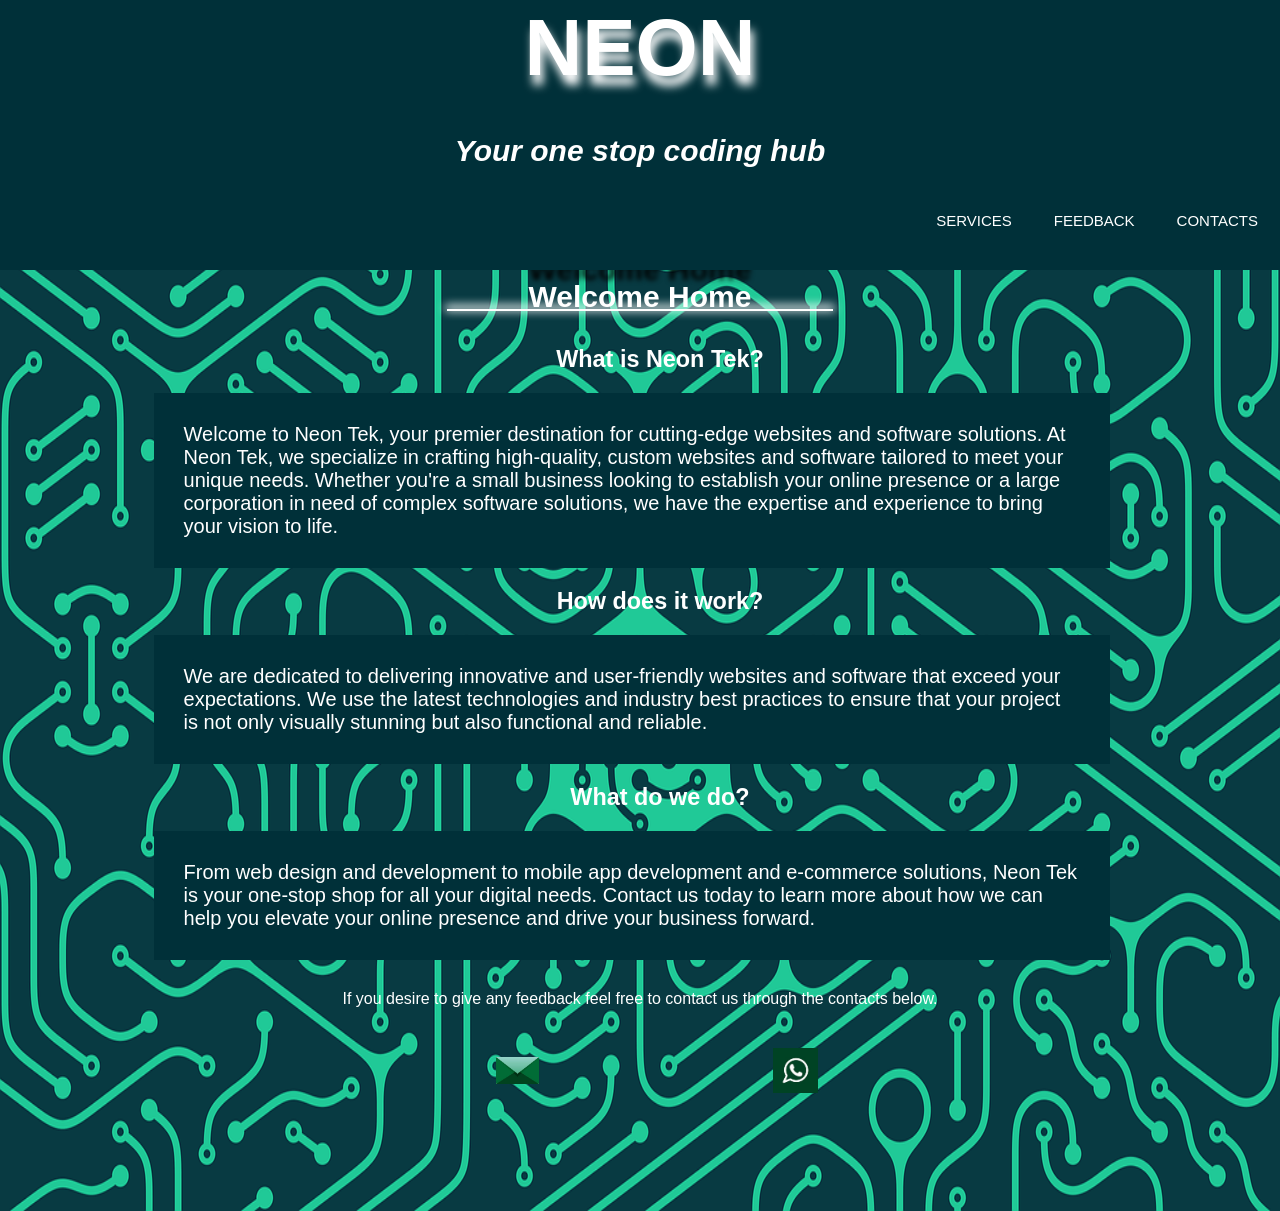
<file: index.html>
<!--Psalms 37. 1 | Do not fret because of evil men or be envious of those who do wrong-->
<!DOCTYPE html>
<html lang="en">
  <head>
     <meta name="viewport" content="width=device-width, initial-scale=1.0"/>
     <meta charset="UTF-8"/>
     <link rel="stylesheet" href="styles.css"/>
     <link rel="icon" type="image/png" href="neon.ico"/>
     <title>Neon Tek</title>
  </head>
  <body>
    <img src="circuit-7955446_1280.png" alt="background" class="background">
    <header>
      <div class="titlebox">
        <h1 class="title">NEON</h1>
        <h2 class="subtitle">Your one stop coding hub</h2>
        <nav class="navbar">
          <ul class="nav-items">
            <li class="nav-item1">
              <a href="services.html"> SERVICES 
              </a>
            </li>
            <li class="nav-item2">
              <a href="#feedback"> FEEDBACK </a>
              </a>
            </li>
            <li class="nav-item3">
              <a href="#contacts"> CONTACTS </a>
              </a>
            </li>
          </ul>
        </nav>
      </div>
    </header>
    <main>
      <p class="intro">Welcome Home</p>
      <div class="base"></div>
      <h3 class="subtitle1">What is Neon Tek?</h3>
      <div class="body">
        Welcome to Neon Tek, your premier destination for cutting-edge websites and software solutions. At Neon Tek, we specialize in crafting high-quality, custom websites and software tailored to meet your unique needs. Whether you're a small business looking to establish your online presence or a large corporation in need of complex software solutions, we have the expertise and experience to bring your vision to life.
      </div>
      <h3 class="subtitle1">How does it work?</h3>
      <div class="body">
         We are dedicated to delivering innovative and user-friendly websites and software that exceed your expectations. We use the latest technologies and industry best practices to ensure that your project is not only visually stunning but also functional and reliable.
      </div>
      <h3 class="subtitle1">What do we do?</h3>
      <div class="body">
        From web design and development to mobile app development and e-commerce solutions, Neon Tek is your one-stop shop for all your digital needs. Contact us today to learn more about how we can help you elevate your online presence and drive your business forward.
      </div>
      <p id="feedback">If you desire to give any feedback feel free to contact us through the contacts below.</p>
      <address id="contacts">
        <p class="mail">
          <a href="mailto:neontek6@gmail.com?
                   &subject: REQUEST FOR A SERVICE
                   &body: I would like to request for a ...">
            <img src="download 2.jpeg" width="15%" height="3%"></img>
          </a>
        </p>
        <p class="tel">
          <a href="https://wa.me/+254764514179">
            <img src="download 3.jpeg" width="20%" height="3%"></img>
          </a>
        </p>
      </address>
    </main>
  </body>
</html>
</file>
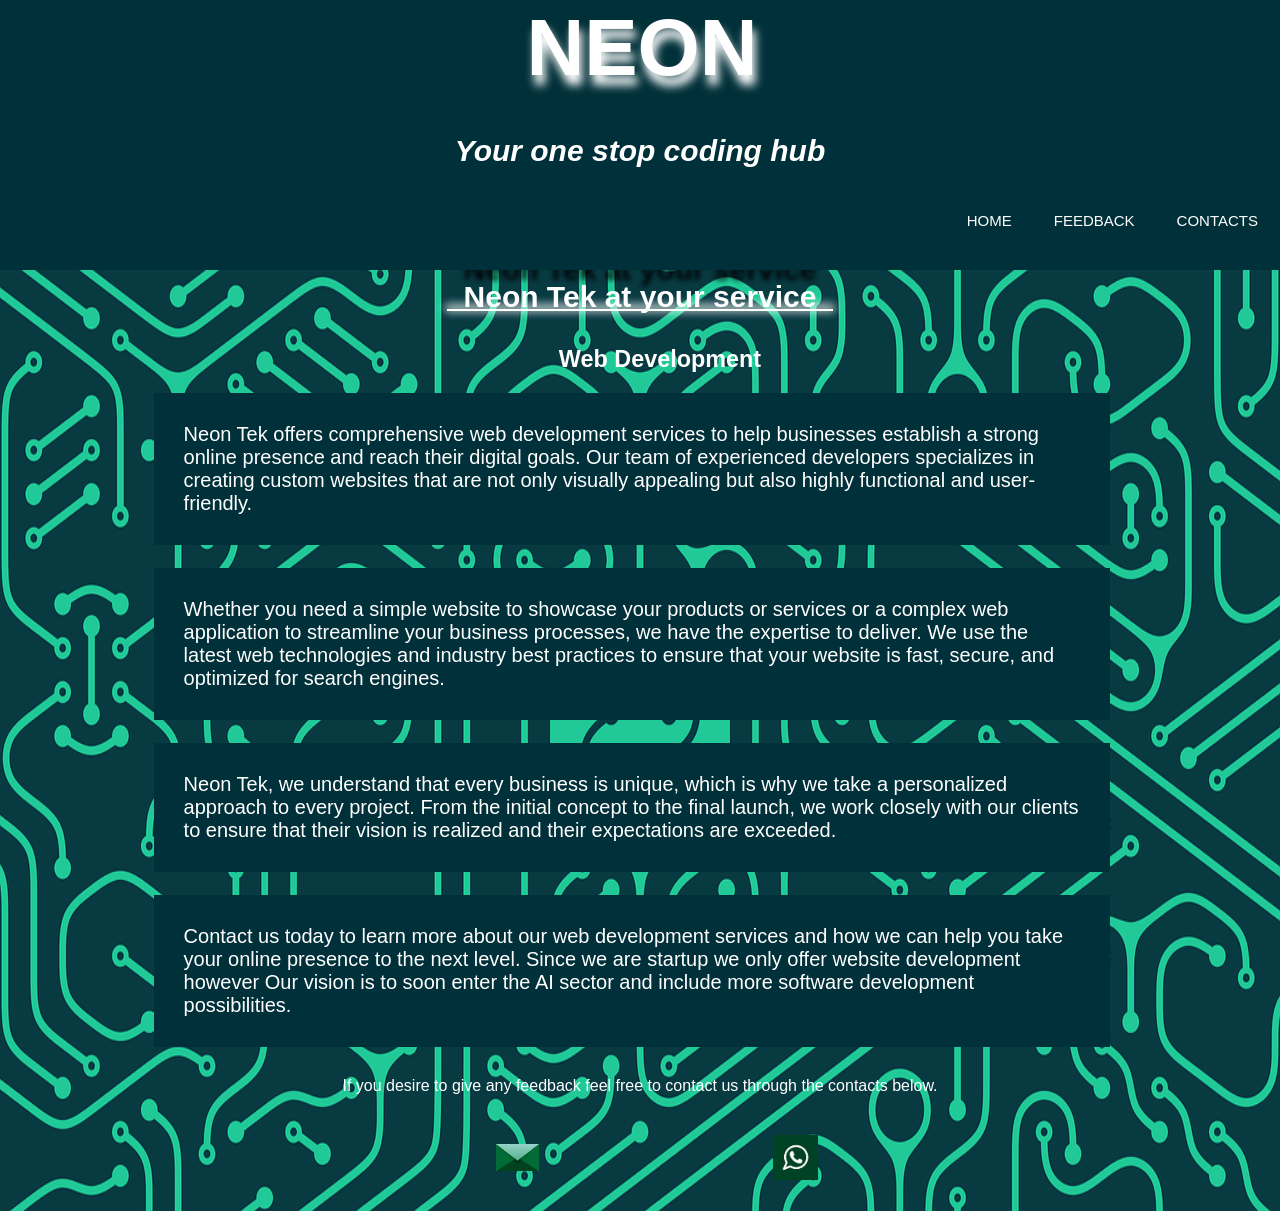
<file: services.html>
<!--Psalms 37. 1 | Do not fret because of evil men or be envious of those who do wrong-->
<!DOCTYPE html>
<html lang="en">
  <head>
     <meta name="viewport" content="width=device-width, initial-scale=1.0"/>
     <meta charset="UTF-8"/>
     <link rel="stylesheet" href="styles.css"/>
     <link rel="icon" type="image/png" href="neon.ico"/>
     <title>Neon Tek Services</title>
  </head>
  <body>
    <img src="circuit-7955446_1280.png" alt="background" class="background">
    <header>
      <div class="titlebox">
        <a href="index.html"><h1 class="title">NEON</h1></a>
        <h2 class="subtitle">Your one stop coding hub</h2>
        <nav class="navbar">
          <ul class="nav-items">
            <li class="nav-item1">
              <a href="index.html"> HOME 
              </a>
            </li>
            <li class="nav-item2">
              <a href="#feedback"> FEEDBACK </a>
              </a>
            </li>
            <li class="nav-item3">
              <a href="#contacts"> CONTACTS </a>
              </a>
            </li>
          </ul>
        </nav>
      </div>
    </header>
    <main>
      <p class="intro">Neon Tek at your service</p>
      <div class="base"></div>
      <h3 class="subtitle1">Web Development</h3>
      <div class="body">Neon Tek offers comprehensive web development services to help businesses establish a strong online presence and reach their digital goals. Our team of experienced developers specializes in creating custom websites that are not only visually appealing but also highly functional and user-friendly.</div></br>
      <div class="body">Whether you need a simple website to showcase your products or services or a complex web application to streamline your business processes, we have the expertise to deliver. We use the latest web technologies and industry best practices to ensure that your website is fast, secure, and optimized for search engines.</div></br>
      <div class="body">Neon Tek, we understand that every business is unique, which is why we take a personalized approach to every project. From the initial concept to the final launch, we work closely with our clients to ensure that their vision is realized and their expectations are exceeded.</div></br>
      <div class="body">Contact us today to learn more about our web development services and how we can help you take your online presence to the next level. Since we are startup we only offer website development however Our vision is to soon enter the AI sector and include more software development possibilities. </div>
        
      <p id="feedback">If you desire to give any feedback feel free to contact us through the contacts below.</p>
      <address id="contacts">
        <p class="mail">
          <a href="mailto:neontek6@gmail.com?
                   &subject: REQUEST FOR A SERVICE
                   &body: I would like to request for a ...">
            <img src="download 2.jpeg" width="15%" height="3%"></img>
          </a>
        </p>
        <p class="tel">
          <a href="https://wa.me/+254764514179">
            <img src="download 3.jpeg" width="20%" height="3%"></img>
          </a>
        </p>
      </address>
    </main>
  </body>
</html>
</file>
<file: styles.css>
/*Psalms 37. 1 | Do not fret because of evil men or be envious of those who do wrong*/
:root {
  --background-color1: white;
  --background-color2: #003039;
  --background-color3: grey;
  --text-color1: rgb(255, 255, 255);
}
* { 
  scroll-behavior: smooth;
  margin: 0%;
  text-decoration: none;
  overflow-x: hidden;
}
.background {
  position: absolute;
  top: 29vh;
  width: 100%;
  height: 950px;
  z-index: -1;
}
body{
  background: var(--background-color1);
  font-family: sans-serif;
  scroll-behavior: smooth;
  overflow-x: hidden;
}
.titlebox {
  position: relative;
  background: var(--background-color2);
  display: flex;
  flex-direction: row;
  flex-wrap: wrap;
  justify-content: flex-end;
  width: 100%;
  height: 30vh;
  text-align: center;
  z-index: 3;
  box-shadow: 2px 2px 2px 2px black;
}
.title {
  color: var(--text-color1);
  padding: 2px;
  text-align: center;
  font-size: 50px;
  font-weight: bold;
  letter-spacing: 1px;
  width: 100vw;
  font-family: Helvetica, sans-serif;
  text-shadow: 3px 10px 10px var(--text-color1);
}
.subtitle {
  color: var(--text-color1);
  font-style: italic;
  text-align: center;
}
.subtitle1 {
  color: var(--text-color1);
  text-align: center;
  padding: 20px;
  width: 100%;
}
.navbar .nav-items {
  list-style: none;
  position: relative;
  display: flex;
  flex-direction: row;
  flex-wrap: nowrap;
  justify-content: center;
  padding: 1px;
  float: right;
  border-radius: 10px;
}
.nav-item1, .nav-item2, .nav-item3, .nav-item4 {
  overflow-y: hidden;
}
.nav-item1 a,.nav-item2 a,.nav-item3 a,.nav-item4 a {
  padding: 6px;
  margin: 15px;
  color: var(--text-color1);
  font-size: 15px;
}
p {
  padding: 10px;
  color: var(--text-color1);
  font-size: 1.25rem;
}
.body {
  background: var(--background-color2);
  padding: 30px;
  width: 70%;
  color: var(--text-color1);
  margin: 0 12%;
  overflow: hidden;
}
#feedback {
  font-size: 1rem;
  padding: 10px;
  margin: 20px 0;
  text-align: center;
}
#nav-bar {
  position: fixed;
  background-color: var(--background-color2);
  width: 25vw;
}

#nav-bar .nav-link {
  color: var(--title-color1)
}
.intro {
  color: var(--text-color1);
  position: relative;
  padding: auto;
  margin: auto;
  font-family: Helvetica, sans-serif; 
  font-size: 30px;
  text-align: center;
  font-weight: bold;
  animation: intro 4s linear 0s 1;
  text-shadow: 0 -27px 5px black;
}
.base {
  animation: base 2s linear 0s 1;
  position: relative;
  top: -15px;
  padding: auto;
  margin: auto;
  border:  1px solid var(--text-color1);
  width: 30vw;
  box-shadow: 0 -2px 10px 2px var(--text-color1);
}
address {
  text-align: center;
  display: flex;
  flex-direction: row;
  flex-wrap: nowrap;
  justify-content: center;
  align-items: center; 
}
p {
  font-family: Arial, sans-Serif;
}

.info {
  text-align: center;
}

.feedback {
  text-align: center;
  font-size: 20px;
}

@keyframes intro {
  0% {
    position: relative;
    top: -25vh;
    color: black;
    text-shadow: 0 0 2px black;
  }
  20% {
    position: relative;
    top: -20vh;
    color:#080808;
    text-shadow: 0 -5px 27px black;
  }
  40% {
    position: relative;
    top: -15vh;
    color: rgb(52, 45, 45);
    text-shadow: 0 -9px 20px black;
  }
  60% {
    position: relative;
    top: -10vh;
    color: rgb(33, 32, 32);
    text-shadow: 0 -14px 14px black;
  }
  80% {
    position: relative;
    top: -5vh;
    color: rgb(35, 34, 34);
    text-shadow: 0 -20px 9px black;
  }
  100% {
    position: relative;
    top: 0vh;
    color: var(--text-color1);
    text-shadow: 0 -27px 5px black;
  }
}
@keyframes base {
  0% {
    width: 5vw;
  }
  20% {
    width: 10vw;
  }
  40% {
    width: 15vw;
  }
  60% {
    width: 20vw;
  }
  80% {
    width: 25vw;
  }
  100% {
    width: 30vw;
  }
}
@media (min-width: 1000px) {
  body {
    font-size: 1.25rem;
    overflow-x: hidden;
  }
  .title {
    font-size: 5rem;
    letter-spacing: normal;
  }
  .subtitle {
    width: 100%;
  }
}
@media (max-width: 800px) {
  .subtitle {
    width: 100%;
  }
}
@media (max-width: 600px){
  .nav-link {
    font-size: 15px;   
  }
  .background {
    height: 1100px;
  }
  body {
    overflow-x: hidden;
  }
  .subtitle {
    width: 100%;
  }
  .subtitle1 {
    width: 90%;
  }
  .body {
    width: 80%;
    margin: 0% 3%;
  }
}
@media (max-width: 400px){
  .background {
    height: 1300px;
  }
  body{
    overflow-x: hidden;
  }
  .nav-link {
    font-size: 10px;
  }
  .body {
    margin: 0% 5%;
    width: 70%;
  }
  .subtitle1 {
    width: 90%;
  }
  .navbar {
    align-items: center;
  }
  .navbar li a {
    font-size: 11px;
  }
  p {
    font-size: 1rem;
}
}
</file>
